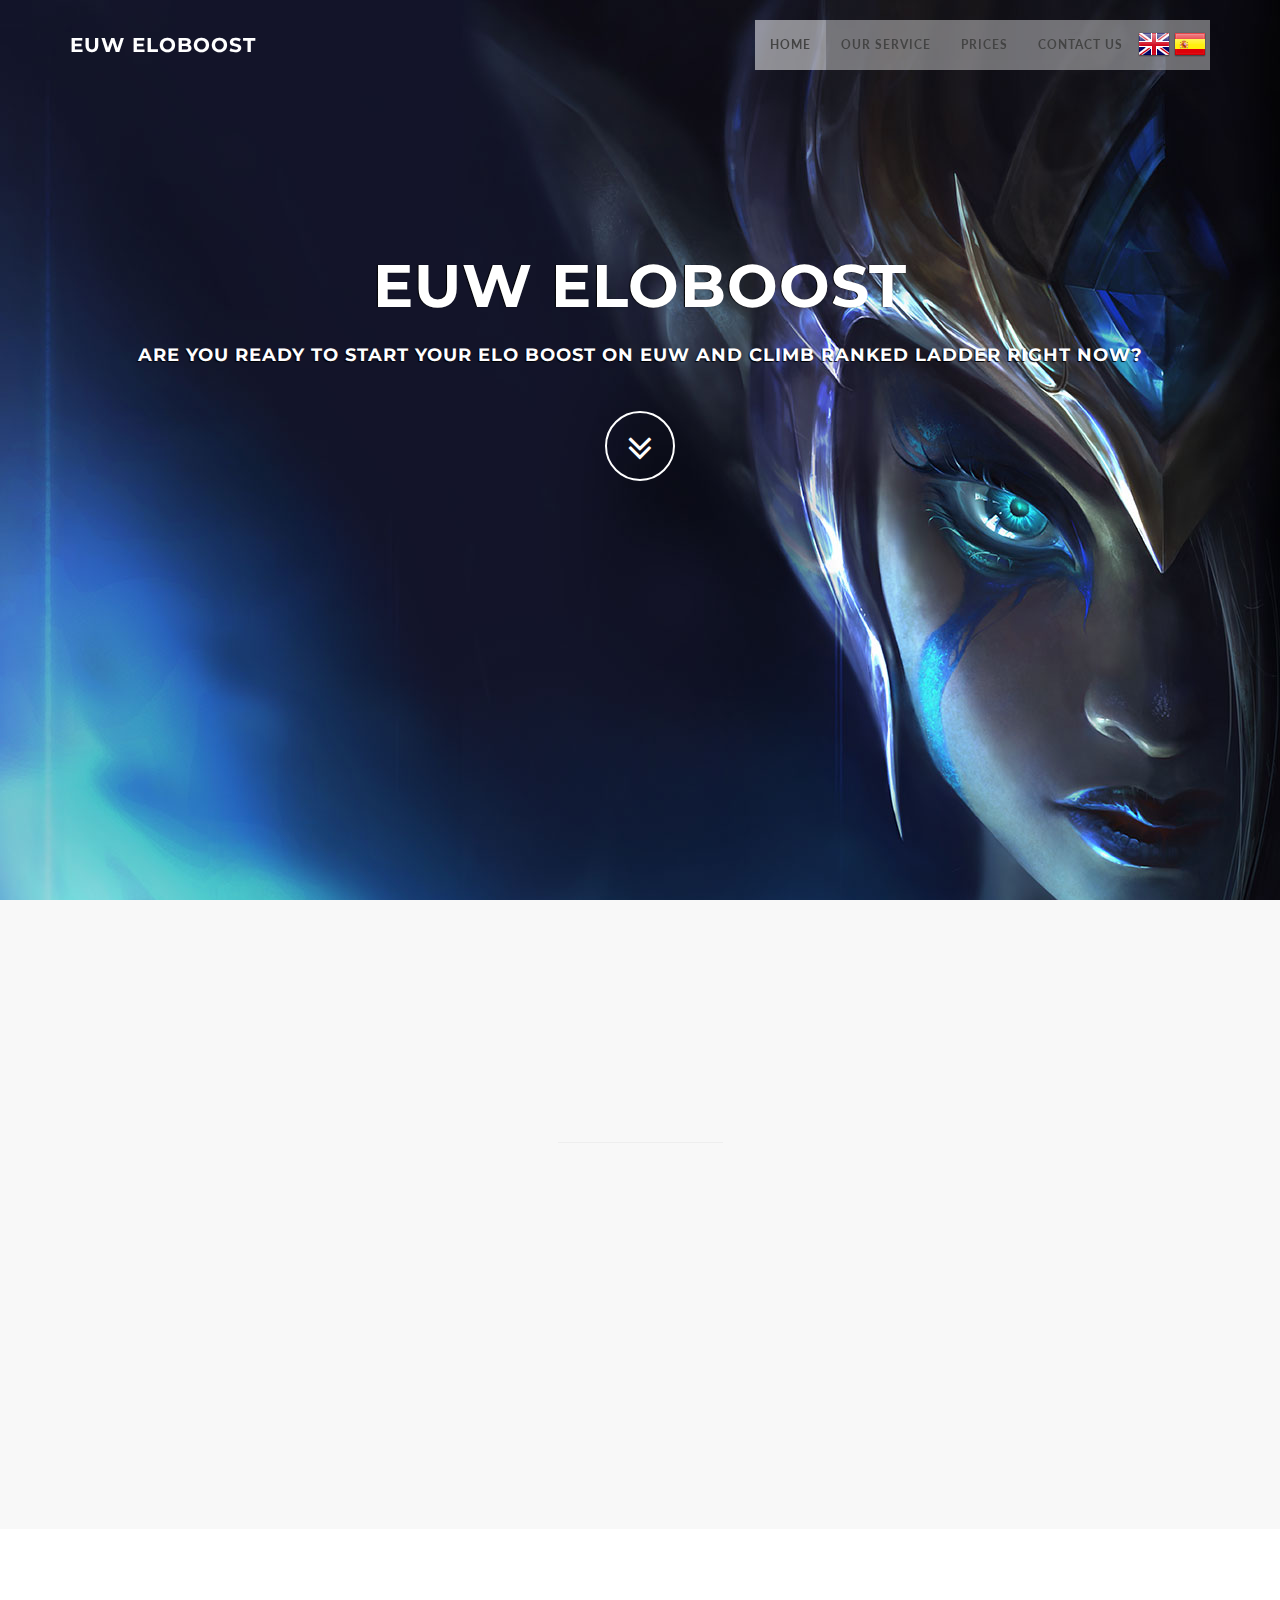
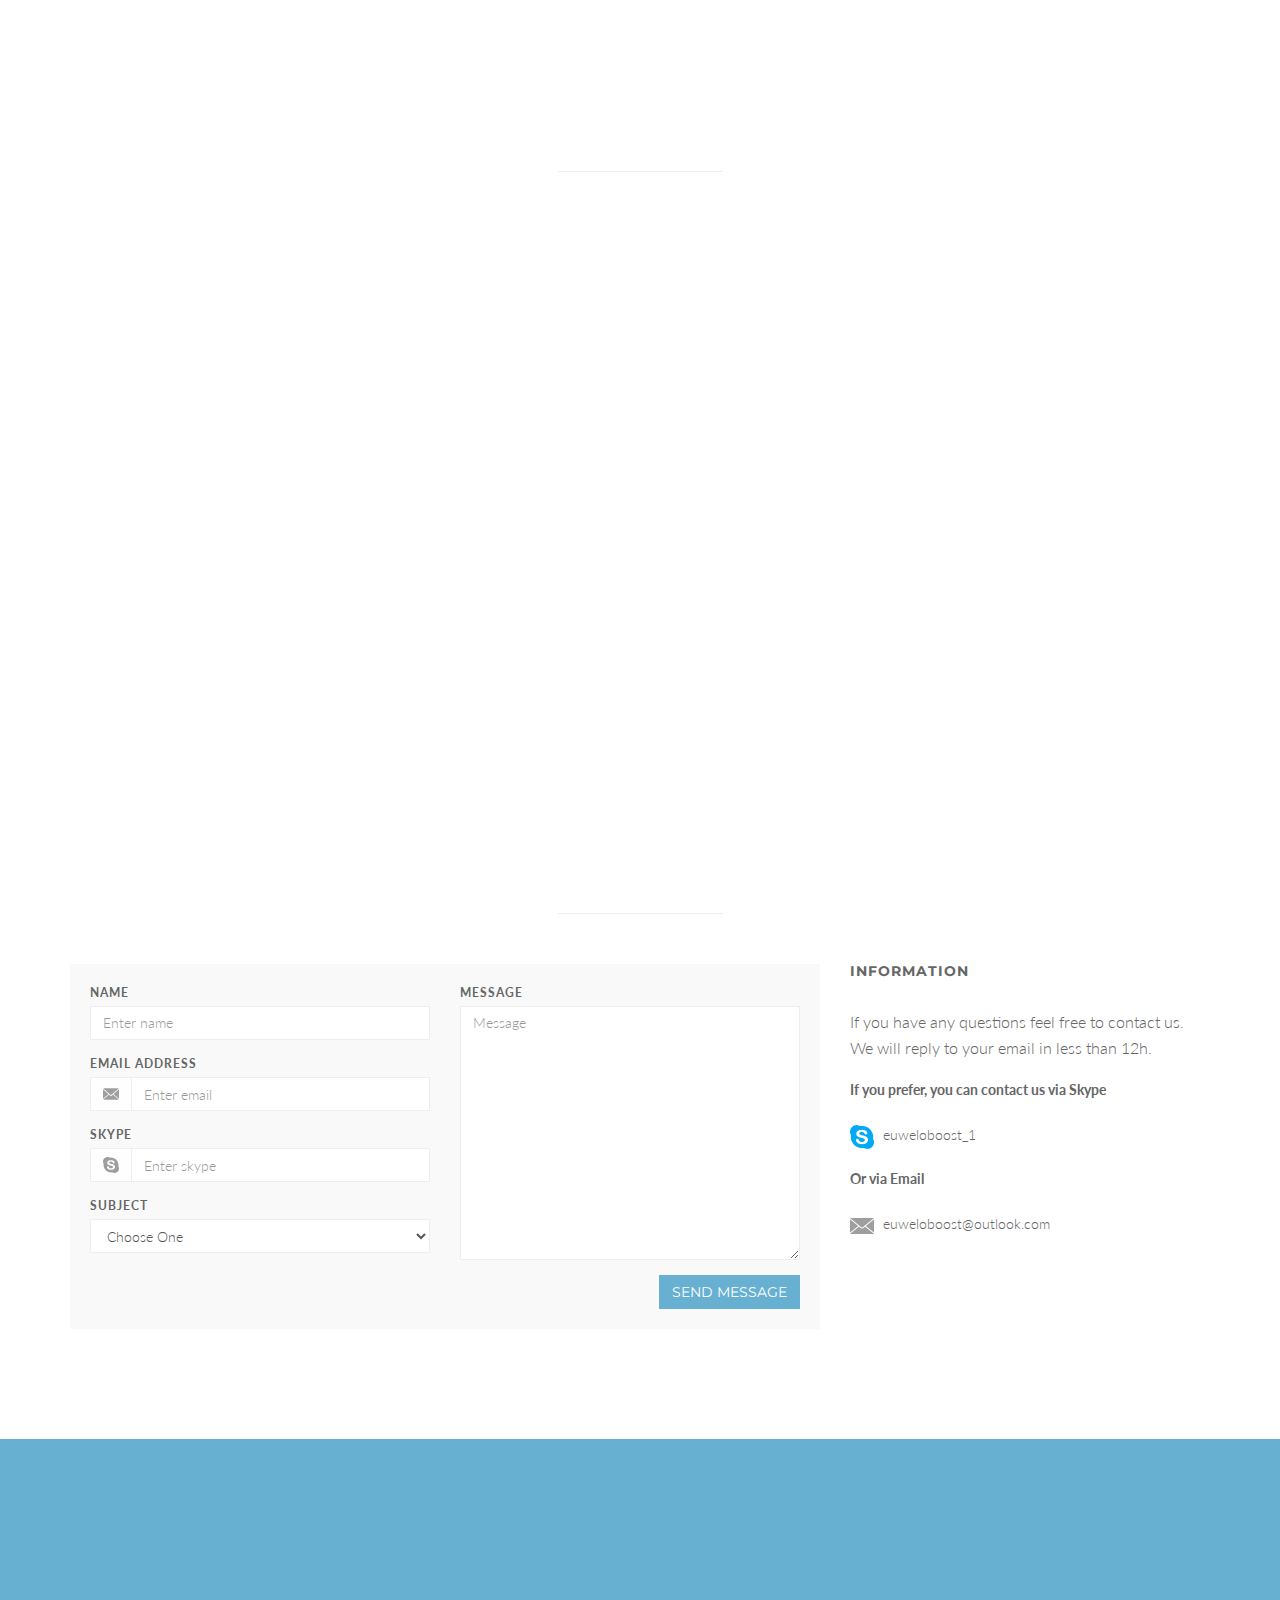
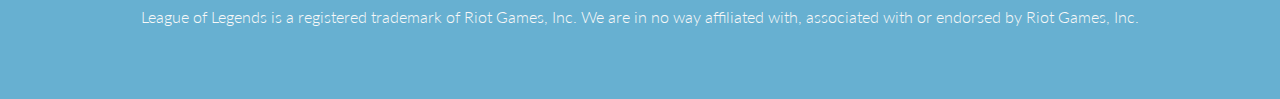
<file: html/index.html>
<!DOCTYPE html>
<html lang="en">

<head>
	<title>EUWELOBOOST</title>
    <meta charset="utf-8"/>
	<meta name="title" content="euw eloboost"/>
	<meta name="keywords" content="euw eloboost,euw,elo boost,elo boosting,lol boost,lol eloboost,lol elo,eloboost,elo,boosting,boost,league of legends,lol,league points,lol tier,lol division,league boosting,mmr boosting,cheap elo,safe eloboost,eloboost seguro,eloboost barato"/>
    <meta name="viewport" content="width=device-width, initial-scale=1.0"/>
    <meta name="description" content="EUWELOBOOST works on League of Legends Elo Boosting. Safe, fast and cheap eloboost//EUWELOBOOST trabaja en Elo boost de cuentas de League of legends. Seguro, rapido y barato"/>
	<meta http-equiv="Content-Language" content="en"/> 
	<meta name="distribution" content="global"/><meta name="rating" content="general"/>
	<meta name="Robots" content="all"/>

    

    <link rel="icon" type="image/png" href="img/icons/lolicon.png" />

    <!-- Bootstrap Core CSS -->
    <link href="css/bootstrap.min.css" rel="stylesheet" type="text/css">
    
    <!-- Fonts -->
    <link href="font-awesome/css/font-awesome.min.css" rel="stylesheet" type="text/css">
	<link href="css/animate.css" rel="stylesheet" />
    <!-- Squad theme CSS -->
    <link href="css/style.css" id="link" rel="stylesheet">
	<link href="color/default.css" rel="stylesheet">


</head>

<body id="page-top" data-spy="scroll" data-target=".navbar-custom">
	<!-- Preloader -->
	<div id="preloader">
	  <div id="load"></div>
	</div>

    <nav class="navbar navbar-custom navbar-fixed-top" role="navigation">
        <div class="container">
            <div class="navbar-header page-scroll">
                <button type="button" class="navbar-toggle" data-toggle="collapse" data-target=".navbar-main-collapse">
                    <i class="fa fa-bars"></i>
                </button>
                <a class="navbar-brand" href="index.html">
                    <h1>EUW ELOBOOST</h1>
                </a>
            </div>

            <!-- Collect the nav links, forms, and other content for toggling -->
            <div class="collapse navbar-collapse navbar-right navbar-main-collapse">
      <ul class="nav navbar-nav">
        <li class="active"><a href="#intro" class="idiomaEn">Home</a><a href="#intro" class="idiomaEs">Inicio</a></li>
        <li><a href="#service" class="idiomaEn">Our service</a><a href="#service" class="idiomaEs">Nuestro servicio</a></li>
		<li><a href="#about" class="idiomaEn">Prices</a><a href="#about" class="idiomaEs">Precios</a></li>
		<li><a href="#contact" class="idiomaEn">Contact us</a><a href="#contact" class="idiomaEs">Contáctanos</a></li>
		<!--<li><a href="#faq" class="idiomaEn">FAQ</a><a href="#intro" class="idiomaEs">FAQ</a></li>-->
		<li><img src="img/icons/English.png" onclick="IdiomaEn()" class="imgmenu"></li>
		<li><img src="img/icons/Spain.png" onclick="IdiomaEs()" class="imgmenu"></li>
        <!--<li class="dropdown">
          <a href="#" class="dropdown-toggle" data-toggle="dropdown">Dropdown <b class="caret"></b></a>
          <ul class="dropdown-menu">
            <li><a href="#">Example menu</a></li>
            <li><a href="#">Example menu</a></li>
            <li><a href="#">Example menu</a></li>
          </ul>89
        </li>-->
      </ul>
            </div>
            <!-- /.navbar-collapse -->
        </div>
        <!-- /.container -->
    </nav>

	<!-- Section: intro -->
    <section id="intro" class="intro">
	
		<div class="slogan">
			<h2>EUW ELOBOOST</span> </h2>
			<h4 class="idiomaEn">ARE YOU READY TO START YOUR ELO BOOST ON EUW AND CLIMB RANKED LADDER RIGHT NOW?</h4>
			<h4 class="idiomaEs">ARE YOU READY TO START YOUR ELO BOOST ON EUW AND CLIMB RANKED LADDER RIGHT NOW?</h4>
		</div>
		<div class="page-scroll">
			<a href="#service" class="btn btn-circle">
				<i class="fa fa-angle-double-down animated"></i>
			</a>
		</div>
    </section>
	<!-- /Section: intro -->

	<!-- Section: services -->
    <section id="service" class="home-section text-center bg-gray">
		
		<div class="heading-about">
			<div class="container">
			<div class="row">
				<div class="col-lg-8 col-lg-offset-2">
					<div class="wow bounceInDown" data-wow-delay="0.4s">
					<div class="section-heading">
					<h2 class="idiomaEn">Our Service</h2>
					<h2 class="idiomaEs">Nuestro servicio</h2>
					<i class="fa fa-2x fa-angle-down"></i>

					</div>
					</div>
				</div>
			</div>
			</div>
		</div>
		<div class="container">
		<div class="row">
			<div class="col-lg-2 col-lg-offset-5">
				<hr class="marginbot-50">
			</div>
		</div>
        <div class="row">
            <div class="col-sm-3 col-md-3">
				<div class="wow fadeInLeft" data-wow-delay="0.2s">
                <div class="service-box">
					<div class="service-icon">
						<img src="img/icons/time.png" alt="" />
					</div>
					<div class="service-desc">
						<h5 class="idiomaEn">Fast &amp; secure</h5>
						<p class="idiomaEn">Fast and secure elo boost. Our boosters are experienced and reliable players.</p>
						<h5 class="idiomaEs">Rápido &amp; seguro</h5>
						<p class="idiomaEs">Elo boost rápido y seguro. Nuestros boosters son jugadores experimentados y de confianza.</p>
					</div>
                </div>
				</div>
            </div>
			<div class="col-sm-3 col-md-3">
				<div class="wow fadeInUp" data-wow-delay="0.2s">
                <div class="service-box">
					<div class="service-icon">
						<img src="img/icons/anonymous.png" alt="" />
					</div>
					<div class="service-desc">
						<h5 class="idiomaEn">Anonymous</h5>
						<p class="idiomaEn">Our boosters will never talk to anybody and your friends will have no clue about the elo boost.</p>
						<h5 class="idiomaEs">Anónimo</h5>
						<p class="idiomaEs">Nuestros boosters no hablarán nunca con tus contactos y nadie te verá conectado.</p>
					</div>
                </div>
				</div>
            </div>
			<div class="col-sm-3 col-md-3">
				<div class="wow fadeInUp" data-wow-delay="0.2s">
                <div class="service-box">
					<div class="service-icon">
						<img src="img/icons/coin.png" alt="" />
					</div>
					<div class="service-desc">
						<h5 class="idiomaEn">Economic</h5>
						<p class="idiomaEn">We are the cheapest boosters by far. You will not find better prices than ours.</p>
						<h5 class="idiomaEs">Económico</h5>
						<p class="idiomaEs">Nuestro servicio es el más barato del mercado. No vas a encontrar precios más bajos.</p>
					</div>
                </div>
				</div>
            </div>
			<div class="col-sm-3 col-md-3">
				<div class="wow fadeInRight" data-wow-delay="0.2s">
                <div class="service-box">
					<div class="service-icon">
						<img src="img/icons/question.png" alt="" />
					</div>
					<div class="service-desc">
						<h5>FAQ</h5>
						<p class="idiomaEn">Before hiring our service you can find aditional information in our FAQ.</p>
						<p class="idiomaEs">Antes de contratar nuestro servicio puedes encontrar información adicional en nuestro FAQ.</p>
					</div>
                </div>
				</div>
            </div>
        </div>		
		</div>
	</section>
	<!-- /Section: services -->

	<!-- Section: about -->
    <section id="about" class="home-section text-center">
		<div class="heading-about">
			<div class="container">
			<div class="row">
				<div class="col-lg-8 col-lg-offset-2">
					<div class="wow bounceInDown" data-wow-delay="0.4s">
					<div class="section-heading">
					<h2 class="idiomaEn">Prices</h2>
					<h2 class="idiomaEs">Precios</h2>
					<i class="fa fa-2x fa-angle-down"></i>

					</div>
					</div>
				</div>
			</div>
			</div>
		</div>
		<div class="container">

		<div class="row">
			<div class="col-lg-2 col-lg-offset-5">
				<hr class="marginbot-50">
			</div>
		</div>
        <div class="row">
            <div class="col-xs-6 col-sm-3 col-md-3">
				<div class="wow bounceInUp" data-wow-delay="0.2s">
                <div class="team boxed-grey">
                    <div class="inner">
						<h5 class="idiomaEn">Bronze</h5>
						<h5 class="idiomaEs">Bronce</h5>
                        <p class="subtitle" class="idiomaEn">5€/division<br/>Promo: 7€</p>
                        <div class="avatar"><img src="img/ligas/bronce.png" alt="" class="img-responsive img-circle" /></div>
                    </div>
                </div>
				</div>
            </div>
			<div class="col-xs-6 col-sm-3 col-md-3">
				<div class="wow bounceInUp" data-wow-delay="0.5s">
                <div class="team boxed-grey">
                    <div class="inner">
						<h5 class="idiomaEn">Silver</h5>
						<h5 class="idiomaEs">Plata</h5>
                        <p class="subtitle">9€/division<br/>Promo: 12€</p>
                        <div class="avatar"><img src="img/ligas/plata.png" alt="" class="img-responsive img-circle" /></div>
                    </div>
                </div>
				</div>
            </div>
			<div class="col-xs-6 col-sm-3 col-md-3">
				<div class="wow bounceInUp" data-wow-delay="0.8s">
                <div class="team boxed-grey">
                    <div class="inner">
						<h5 class="idiomaEn">Gold</h5>
						<h5 class="idiomaEs">Oro</h5>
                        <p class="subtitle">12€/division<br/>Promo: 15€</p>
                        <div class="avatar"><img src="img/ligas/oro.png" alt="" class="img-responsive img-circle" /></div>

                    </div>
                </div>
				</div>
            </div>
			<div class="col-xs-6 col-sm-3 col-md-3">
				<div class="wow bounceInUp" data-wow-delay="1s">
                <div class="team boxed-grey">
                    <div class="inner">
						<h5 class="idiomaEn">Platinum</h5>
						<h5 class="idiomaEs">Platino</h5>
                        <p class="subtitle">20€/division<br/>Promo: 25€</p>
                        <div class="avatar"><img src="img/ligas/platino.png" alt="" class="img-responsive img-circle" /></div>

                    </div>
                </div>
				</div>
            </div>
            <!--<div class="col-xs-6 col-sm-3 col-md-3">
				<div class="wow bounceInUp" data-wow-delay="0.8s">
                <div class="team boxed-grey">
                    <div class="inner">
						<h5>Diamond</h5>
                        <p class="subtitle">Contact us!</p>
                        <div class="avatar"><img src="img/ligas/diamante.png" alt="" class="img-responsive img-circle" /></div>

                    </div>
                </div>
				</div>
            </div>-->
        </div>		
		</div>
	</section>
	<!-- /Section: about -->
	

	<!-- Section: contact -->
    <section id="contact" class="home-section text-center">
		<div class="heading-contact">
			<div class="container">
			<div class="row">
				<div class="col-lg-8 col-lg-offset-2">
					<div class="wow bounceInDown" data-wow-delay="0.4s">
					<div class="section-heading">
					<h2 class="idiomaEn">Contact us</h2>
					<h2 class="idiomaEs">Contáctanos</h2>
					<i class="fa fa-2x fa-angle-down"></i>

					</div>
					</div>
				</div>
			</div>
			</div>
		</div>
		<div class="container">

		<div class="row">
			<div class="col-lg-2 col-lg-offset-5">
				<hr class="marginbot-50">
			</div>
		</div>
    <div class="row">
        <div class="col-lg-8">
            <div class="boxed-grey">
            	<!--FORMULARIO INGLES-->
                <form id="contact-form" action="http://51.255.36.135/php/formulario.php" method="post">
                <div class="row">
                    <div class="col-md-6">
                        <div class="form-group">
                            <label for="name" class="idiomaEn">Name</label>
                            <input type="text" class="form-control" id="name" name="name" placeholder="Enter name" required="required" class="idiomaEn"/>
                        </div>
                        <div class="form-group">
                            <label for="email" class="idiomaEn">Email Address</label>
                            <div class="input-group">
                                <span class="input-group-addon"><img src="img/icons/emailicon.png"></span></span>
                                <input type="email" class="form-control" id="email" name="email" placeholder="Enter email" required="required" class="idiomaEn"/>
                            </div>
                        </div>
                        <div class="form-group">
                            <label for="email">Skype</label>
                            <div class="input-group">
                                <span class="input-group-addon"><img src="img/icons/skypeicon.png"></span>
                                <input type="text" class="form-control" id="skype" name="skype" placeholder="Enter skype"/></div>
                        </div>
                        <div class="form-group">
                            <label for="subject">Subject</label>
                            <select id="subject" name="subject" class="form-control" required="required">
                                <option value="na" selected="" disabled>Choose One</option>
                                <option value="Pedido">Place an order</option>
                                <option value="Pregunta">Question</option>
                            </select>
                        </div>
                    </div>
                    <div class="col-md-6">
                        <div class="form-group">
                            <label for="name">Message</label>
                            <textarea name="message" id="message" class="form-control" rows="12" cols="25" required="required"
                                placeholder="Message"></textarea>
                        </div>
                    </div>
                    <div class="col-md-12">
                        <button type="submit" class="btn btn-skin pull-right" id="btnContactUs">Send Message</button>
                    </div>
                </div>
                </form>

            </div>
        </div>
		
		<div class="col-lg-4">
			<div class="widget-contact">
				<h5 class="idiomaEn">Information</h5>
				<p class="idiomaEn">If you have any questions feel free to contact us. We will reply to your email in less than 12h.</p>
				<h5 class="idiomaEs">Información</h5>
				<p class="idiomaEs">Cualquier pregunta no dude en contactarnos. Le responderemos en menos de 12h.</p>
				<div class="skype">
				  <label class="idiomaEs"><strong>Si usted prefiere, puede contactarnos vía Skype</strong></label>
				  <label class="idiomaEn"><strong>If you prefer, you can contact us via Skype</strong></label>
				  <br/>
				  <br/>
				  <img class="skype" src="img/icons/skype1.png"/> <span class="skype">euweloboost_1</span>			
				  <br/>
				  <br/>
				  <label class="idiomaEs"><strong>O vía Email</strong></label>
				  <label class="idiomaEn"><strong>Or via Email</strong></label>
				  <br/>
				  <br/>
				  <img class="email" src="img/icons/email.png"/> <span class="email">euweloboost@outlook.com</span>
				</div>	
			</div>	
		</div>
    </div>	

		</div>
	</section>
	<!-- /Section: contact -->

	<footer>
		<div class="container">
			<div class="row">
				<div class="col-md-12 col-lg-12">
					<div class="wow shake" data-wow-delay="0.4s">
					<div class="page-scroll marginbot-30">
						<a href="#intro" id="totop" class="btn btn-circle">
							<i class="fa fa-angle-double-up animated"></i>
						</a>
					</div>
					</div>
					<p class="idiomaEn">League of Legends is a registered trademark of Riot Games, Inc. We are in no way affiliated with, associated with or endorsed by Riot Games, Inc.</p>
					<p class="idiomaEs">League of Legends es una marca registrada por Riot Games, Inc. Nosotros no estamos afiliados, asociados ni endosados con Riot Games, Inc.</p>
				</div>
			</div>	
		</div>
	</footer>

    <!-- Core JavaScript Files -->
    <script src="js/jquery.min.js"></script>
    <script src="js/bootstrap.min.js"></script>
    <script src="js/jquery.easing.min.js"></script>	
	<script src="js/jquery.scrollTo.js"></script>
	<script src="js/wow.min.js"></script>
	<!-- Idiomas -->
	<script src="js/idiomas.js"></script>
    <!-- Custom Theme JavaScript -->
    <script src="js/custom.js"></script>
	<script>
  (function(i,s,o,g,r,a,m){i['GoogleAnalyticsObject']=r;i[r]=i[r]||function(){
  (i[r].q=i[r].q||[]).push(arguments)},i[r].l=1*new Date();a=s.createElement(o),
  m=s.getElementsByTagName(o)[0];a.async=1;a.src=g;m.parentNode.insertBefore(a,m)
  })(window,document,'script','//www.google-analytics.com/analytics.js','ga');

  ga('create', 'UA-70414093-1', 'auto');
  ga('send', 'pageview');

</script>

</body>

</html>
</file>
<file: html/css/style.css>
/* ==== Google font ==== */
@import url('http://fonts.googleapis.com/css?family=Lato:100,300,400,700,900,100italic,300italic,400italic,700italic,900italic|Montserrat:700|Merriweather:400italic');


body {
    width: 100%;
    height: 100%;
    font-family: 'Lato',sans-serif;
	font-weight: 300;
    color: #666;
    background-color: #fff;
}

html {
    width: 100%;
    height: 100%;
}

h1,
h2,
h3,
h4,
h5,
h6 {
    margin: 0 0 30px;
    text-transform: uppercase;
    font-family: Montserrat,sans-serif;
    font-weight: 700;
    letter-spacing: 1px;
}

p {
    margin: 0 0 20px;
    font-size: 16px;
    line-height: 1.6em;
}

p.lead {
	font-weight: 600;
}

li a.idiomaEs, h2.idiomaEs, .idiomaEs{
    display: none;
}


img.imgmenu {
  margin: 0 auto;
  margin-top: 8px;
  margin-right: 4px;
}

a {
    color: #28c3ab;
    -webkit-transition: all .2s ease-in-out;
    -moz-transition: all .2s ease-in-out;
    transition: all .2s ease-in-out;
}

a:hover,
a:focus {
    text-decoration: none;
    color: #176e61;
}

.light {
    font-weight: 400;
}

.navbar {
    margin-bottom: 0;
    border-bottom: 1px solid rgba(255,255,255,.3);
	
}

.navbar-brand {
    font-weight: 700;
}
.navbar-brand {
  height: 40px;
  padding: 5px 15px;
  font-size: 18px;
  line-height: 1em;
}

.navbar-brand h1{
	color: #fff;
  font-size: 20px;
  line-height: 40px;
}

.navbar-brand:focus {
    outline: 0;
}

.nav.navbar-nav {
    background-color: rgba(255,255,255,.4);
}

.navbar-custom.top-nav-collapse .nav.navbar-nav {
    background-color: rgba(0,0,0,0);
}


.navbar-custom ul.nav li a {
	font-size: 12px;
	letter-spacing: 1px;
    color: #444;
	text-transform: uppercase;
	font-weight: 700;
}

.navbar-custom.top-nav-collapse ul.nav li a {
	    -webkit-transition: all .2s ease-in-out;
    -moz-transition: all .2s ease-in-out;
    transition: all .2s ease-in-out;
	color: #fff;
}

.navbar-custom ul.nav ul.dropdown-menu {
	  border-radius: 0;	
}

.navbar-custom ul.nav ul.dropdown-menu li {
	border-bottom: 1px solid #f5f5f5;

}

.navbar-custom ul.nav ul.dropdown-menu li:last-child{
	border-bottom: none;
}

.navbar-custom ul.nav ul.dropdown-menu li a {
	padding: 10px 20px;
}

.navbar-custom ul.nav ul.dropdown-menu li a:hover {
	background: #fefefe;
}

.navbar-custom.top-nav-collapse ul.nav ul.dropdown-menu li a {
	color: #666;
}

.navbar-custom .nav li a {
    -webkit-transition: background .3s ease-in-out;
    -moz-transition: background .3s ease-in-out;
    transition: background .3s ease-in-out;
}

.navbar-custom .nav li a:hover,
.navbar-custom .nav li a:focus,
.navbar-custom .nav li.active {
    outline: 0;
    background-color: rgba(255,255,255,.2);
}
.navbar-custom .nav li a:hover,
.navbar-custom .nav li a:focus,
.navbar-custom .nav li.active {
    outline: 0;
    background-color: rgba(255,255,255,.2);
}

.navbar-toggle {
    padding: 4px 6px;
    font-size: 14px;
    color: #fff;
}

.navbar-toggle:focus,
.navbar-toggle:active {
    outline: 0;
}


/* loader */
#preloader {
    background: #ffffff;
    bottom: 0;
    height: 100%;
    left: 0;
    position: fixed;
    right: 0;
    top: 0;
    width: 100%;
    z-index: 999;
}


#loaderInner {
    background:#ffffff url(../img/spinner.gif) center center no-repeat;
    height: 60px;
    left: 50%;
    margin: -50px 0 0 -50px;
    position: absolute;
    top: 50%;
    width: 60px;
}

@keyframes boxSpin{
  0%{
    transform: translate(-10px, 0px);
  }
  25%{
    transform: translate(10px, 10px);
  }
  50%{
    transform: translate(10px, -10px);
  }
  75%{
    transform: translate(-10px, -10px);
  }
  100%{
    transform: translate(-10px, 10px);
  }
}


@keyframes shadowSpin{
  0%{
    box-shadow: 10px -10px #39CCCC, -10px 10px #FFDC00;
  }
  25%{
    box-shadow: 10px 10px #39CCCC, -10px -10px #FFDC00;
  }
  50%{
    box-shadow: -10px 10px #39CCCC, 10px -10px #FFDC00;
  }
  75%{
    box-shadow: -10px -10px #39CCCC, 10px 10px #FFDC00;
  }
  100%{
    box-shadow: 10px -10px #39CCCC, -10px 10px #FFDC00;
  }
}

#load {
	z-index: 9999;
  background-color: #FF4136;
  opacity: 0.75;
  width: 10px;
  height: 10px;
  position: absolute;
  top: 50%;
  margin: -5px auto 0 auto;
  left: 0;
  right: 0;
  border-radius: 0px;
  border: 5px solid #FF4136;
  box-shadow: 10px 0px #39CCCC, 10px 0px #01FF70;
  animation: shadowSpin 1s ease-in-out infinite;
}

/* misc */
hr {
  margin-top: 10px;
}

/* margins */
.marginbot-0{margin-bottom:0 !important;}
.marginbot-10{margin-bottom:10px !important;}
.marginbot-20{margin-bottom:20px !important;}
.marginbot-30{margin-bottom:30px !important;}
.marginbot-40{margin-bottom:40px !important;}
.marginbot-50{margin-bottom:50px !important;}

/* ===========================
--- General sections
============================ */

.home-section {
    padding-top: 110px;
    padding-bottom: 110px;
	display:block;
    position:relative;
    z-index:120;
}


.section-heading h2 {
	font-size: 40px;
}
.section-heading i {
	margin-bottom: 20px;
}


/* --- section bg var --- */

.bg-white {
	background: #fff;
}

.bg-gray {
	background: #f8f8f8;
}


.bg-dark {
	background: #575757;
}

/* --- section color var --- */

.text-light {
	color: #fff;
}



/* ===========================
--- Intro
============================ */

.intro {
	width:100%;
	position:relative;
	
	background: url(../img/lol4.jpg) no-repeat top center;
}

#intro.intro {
	padding:20% 0 0 0;
}

.intro .slogan {
	text-align: center;

}

.intro .page-scroll {
	text-align: center;
}

.brand-heading {
    font-size: 40px;
}

.intro-text {
    font-size: 18px;
}

.intro .slogan h2 {
	color: #FFF;
	text-shadow: none;
	font-size: 60px;
	line-height: 60px;
	font-weight: 700;
	font-family: Montserrat, sans-serif;
	background-color: rgba(0, 0, 0, 0);
	text-decoration: none;
	text-transform: uppercase;
	border-width: 0px;
	border-color: #000;
	border-style: none;
	text-shadow: -1px 0 1px #000;
}

.intro .slogan h4 {
	color: #fff;
	text-shadow: -1px 1px 1px #000;
}


/* ===========================
--- About
============================ */

.boxed-grey {
	background: #f9f9f9;
	padding: 20px;
}

.team h5 {
	margin-bottom: 10px;
}

.team p.subtitle {
	margin-bottom: 10px;
}

.avatar {
	margin-bottom: 20px;
}

.avatar img {
  margin: 0 auto;
}

.team-social {
	margin-left: 0;
	padding-left: 0;
	
}

.team-social {
	text-align: center;
}

.team-social li{
    display: inline-block;
	margin:0 !important;
	padding:0;
}


.team-social a{
	margin:0;
	padding:0;
    display: block;
	width: 40px;
    height: 40px;
    line-height: 40px;
    text-align: center;
    background: #3bbec0;
	color: #fff;
    -webkit-transition: background .3s ease-in-out;
    transition: background .3s ease-in-out;
}
.team-social a i{
	text-align: center;
	margin:0;
	padding:0;
}
.team-social .social-facebook a{background: #3873ae;}
.team-social .social-twitter a{background: #62c6f8;}
.team-social .social-dribble a{background: #d74980;}
.team-social .social-deviantart a{background: #8da356;}
.team-social .social-google a{background: #000;}
.team-social .social-vimeo a{background: #51a6d3;}
.team-social .social-facebook a:hover{background: #4893ce;}
.team-social .social-twitter a:hover{background: #82e6ff;}
.team-social .social-dribble a:hover{background: #f769a0;}
.team-social .social-deviantart a:hover{background: #adc376;}
.team-social .social-google a:hover{background: #333;}
.team-social .social-vimeo a:hover{background: #71c6f3;}


/* ===========================
--- Services
============================ */

.service-icon {
	margin-bottom: 20px;
}	



/* ===========================
--- Contact
============================ */

form#contact-form .form-group label {
	text-align: left !important;
	display: block;
	text-transform: uppercase;
	letter-spacing: 1px;
	font-size: 12px;
}
form#contact-form input,form#contact-form select,form#contact-form textarea {
	border-radius: 0;
	border: 1px solid #eee;
  -webkit-box-shadow: none;
          box-shadow:  none;
}

form#contact-form input:focus,form#contact-form select:focus,form#contact-form textarea:focus {
  -webkit-box-shadow: 0 1px 2px rgba(0, 0, 0, .05);
          box-shadow: 0 1px 2px rgba(0, 0, 0, .05);
}
.input-group-addon {
  background-color: #fefefe;
  border: 1px solid #eee;
  border-radius: 0;
}

.widget-contact {
	text-align: left;
}


.company-social {
	margin-left: 0;
	padding-left: 0;
	margin-top: 10px;
}

.company-social {
	text-align: left;
}

.company-social li{
    display: inline-block;
	margin:0 !important;
	padding:0;
}


.company-social a{
	margin:0;
	padding:0;
    display: block;
	width: 40px;
    height: 40px;
    line-height: 40px;
    text-align: center;
    background: #3bbec0;
	color: #fff;
    -webkit-transition: background .3s ease-in-out;
    transition: background .3s ease-in-out;
}
.company-social a i{
	text-align: center;
	margin:0;
	padding:0;
}
.company-social .social-facebook a{background: #3873ae;}
.company-social .social-twitter a{background: #62c6f8;}
.company-social .social-dribble a{background: #d74980;}
.company-social .social-deviantart a{background: #8da356;}
.company-social .social-google a{background: #000;}
.company-social .social-vimeo a{background: #51a6d3;}
.company-social .social-facebook a:hover{background: #4893ce;}
.company-social .social-twitter a:hover{background: #82e6ff;}
.company-social .social-dribble a:hover{background: #f769a0;}
.company-social .social-deviantart a:hover{background: #adc376;}
.company-social .social-google a:hover{background: #333;}
.company-social .social-vimeo a:hover{background: #71c6f3;}

div.skype {
  margin-top: 10px;
}

img.skype {
  margin-right: 5px;
}

img.email {
  margin-right: 5px;
}

/* ===========================
--- Footer
============================ */

footer {
	text-align: center;
	padding: 50px 0 ;
	
}

footer p {
	color: #f8f8f8;
}

/* ==========================
Parallax
============================= */

#parallax1{	
	background-image: url(../img/parallax/1.jpg);
}

#parallax1:after {	
	background-image: url([data-uri]);
	content: "";
	position: absolute;
	bottom: 0;
	left: 0;
	right: 0;
	top: 0;
	opacity: 0.7;
	z-index: -1;
}


#parallax2{	
	background-image: url(../img/parallax/2.jpg);

}

#parallax2:after  {	
	background-image: url([data-uri]);
	content: "";
	position: absolute;
	bottom: 0;
	left: 0;
	right: 0;
	top: 0;
	opacity: 0.7;
	z-index: -1;
}


/* ===========================
--- Elements
============================ */

.btn {
	border-radius: 0;
    text-transform: uppercase;
    font-family: Montserrat,sans-serif;
    font-weight: 400;
    -webkit-transition: all .3s ease-in-out;
    -moz-transition: all .3s ease-in-out;
    transition: all .3s ease-in-out;
}


.btn-circle {
    width: 70px;
    height: 70px;
    margin-top: 15px;
    padding: 7px 16px;
    border: 2px solid #fff;
    border-radius: 50%;
    font-size: 40px;
    color: #fff;
    background: 0 0;
    -webkit-transition: background .3s ease-in-out;
    -moz-transition: background .3s ease-in-out;
    transition: background .3s ease-in-out;
}

.btn-circle.btn-dark {
    border: 2px solid #666;
    color: #666;
}


.btn-circle:hover,
.btn-circle:focus {
    outline: 0;
    color: #fff;
    background: rgba(255,255,255,.1);
}

.btn-circle.btn-dark :hover,
.btn-circle.btn-dark :focus {
    outline: 0;
    color: #999;
    background: #fff;
}

.btn-circle.btn-dark :hover i,
.btn-circle.btn-dark :focus i{
    color: #999;
}

.page-scroll .btn-circle i.animated {
    -webkit-transition-property: -webkit-transform;
    -webkit-transition-duration: 1s;
    -moz-transition-property: -moz-transform;
    -moz-transition-duration: 1s;
}

.page-scroll .btn-circle:hover i.animated {
    -webkit-animation-name: pulse;
    -moz-animation-name: pulse;
    -webkit-animation-duration: 1.5s;
    -moz-animation-duration: 1.5s;
    -webkit-animation-iteration-count: infinite;
    -moz-animation-iteration-count: infinite;
    -webkit-animation-timing-function: linear;
    -moz-animation-timing-function: linear;
}

@-webkit-keyframes pulse {    
    0 {
        -webkit-transform: scale(1);
        transform: scale(1);
    }

    50% {
        -webkit-transform: scale(1.2);
        transform: scale(1.2);
    }

    100% {
        -webkit-transform: scale(1);
        transform: scale(1);
    }
}

@-moz-keyframes pulse {    
    0 {
        -moz-transform: scale(1);
        transform: scale(1);
    }

    50% {
        -moz-transform: scale(1.2);
        transform: scale(1.2);
    }

    100% {
        -moz-transform: scale(1);
        transform: scale(1);
    }
}


#text {
    color: #fff;
    background: #ffcc00;
}

#map {
	height: 500px;
}


.btn-skin:hover,
.btn-skin:focus,
.btn-skin:active,
.btn-skin.active {
  color: #fff;
  background-color: #666;
  border-color: #666;
}


.btn-default:hover,
.btn-default:focus {
    border: 1px solid #28c3ab;
    outline: 0;
    color: #000;
    background-color: #28c3ab;
}

.btn-huge {
    padding: 25px;
    font-size: 26px;
}

.banner-social-buttons {
    margin-top: 0;
}

/* Media queries */

@media(min-width:767px) {

    .navbar {
        padding: 20px 0;
        border-bottom: 0;
        letter-spacing: 1px;
        background: 0 0;
        -webkit-transition: background .5s ease-in-out,padding .5s ease-in-out;
        -moz-transition: background .5s ease-in-out,padding .5s ease-in-out;
        transition: background .5s ease-in-out,padding .5s ease-in-out;
    }

    .top-nav-collapse {
        padding: 0;
        background-color: #000;
    }

    .navbar-custom.top-nav-collapse {
        border-bottom: 1px solid rgba(255,255,255,.3);
    }
	
    .intro {
        height: 100%;
        padding: 0;
    }

    .brand-heading {
        font-size: 100px;
    }
	

    .intro-text {
        font-size: 25px;
    }


}
@media (max-width:768px) {
	
	.team.boxed-grey {
		margin-bottom: 30px;
	}
	
	.boxed-grey {
		margin-bottom: 30px;
	}

	
}

@media (max-width:480px) {

	.navbar-custom .nav.navbar-nav {
    background-color: rgba(255,255,255,.4);
	}
	
	.navbar.navbar-custom.navbar-fixed-top {
		margin-bottom: 30px;
	}
	
	.tp-banner-container {
		padding-top:40px;
	}

	.page-scroll a.btn-circle {
		width: 40px;
		height: 40px;
		margin-top: 10px;
		padding: 7px 0;
		border: 2px solid #fff;
		border-radius: 50%;
		font-size: 20px;
	}
}
</file>
<file: html/color/default.css>
a,.tp-caption a.btn:hover {
	color: #67b0d1;
}
.top-nav-collapse {
	background: #67b0d1;
}

.navbar-custom ul.nav ul.dropdown-menu li a:hover {
	color: #67b0d1;
}

.owl-theme .owl-controls .owl-page.active span,
.owl-theme .owl-controls.clickable .owl-page:hover span {
    background-color: #67b0d1;
}

.widget-avatar .avatar:hover {
    border: 5px solid #67b0d1;
}

.bg-skin {
	background: #67b0d1;
}

form#contact-form input:focus,form#contact-form select:focus,form#contact-form textarea:focus {
	border-color: #67b0d1;
}

footer {
    background-color: #67b0d1;
}

.btn-skin {
  color: #fff;
  background-color: #67b0d1;
  border-color: #67b0d1;
}
</file>
